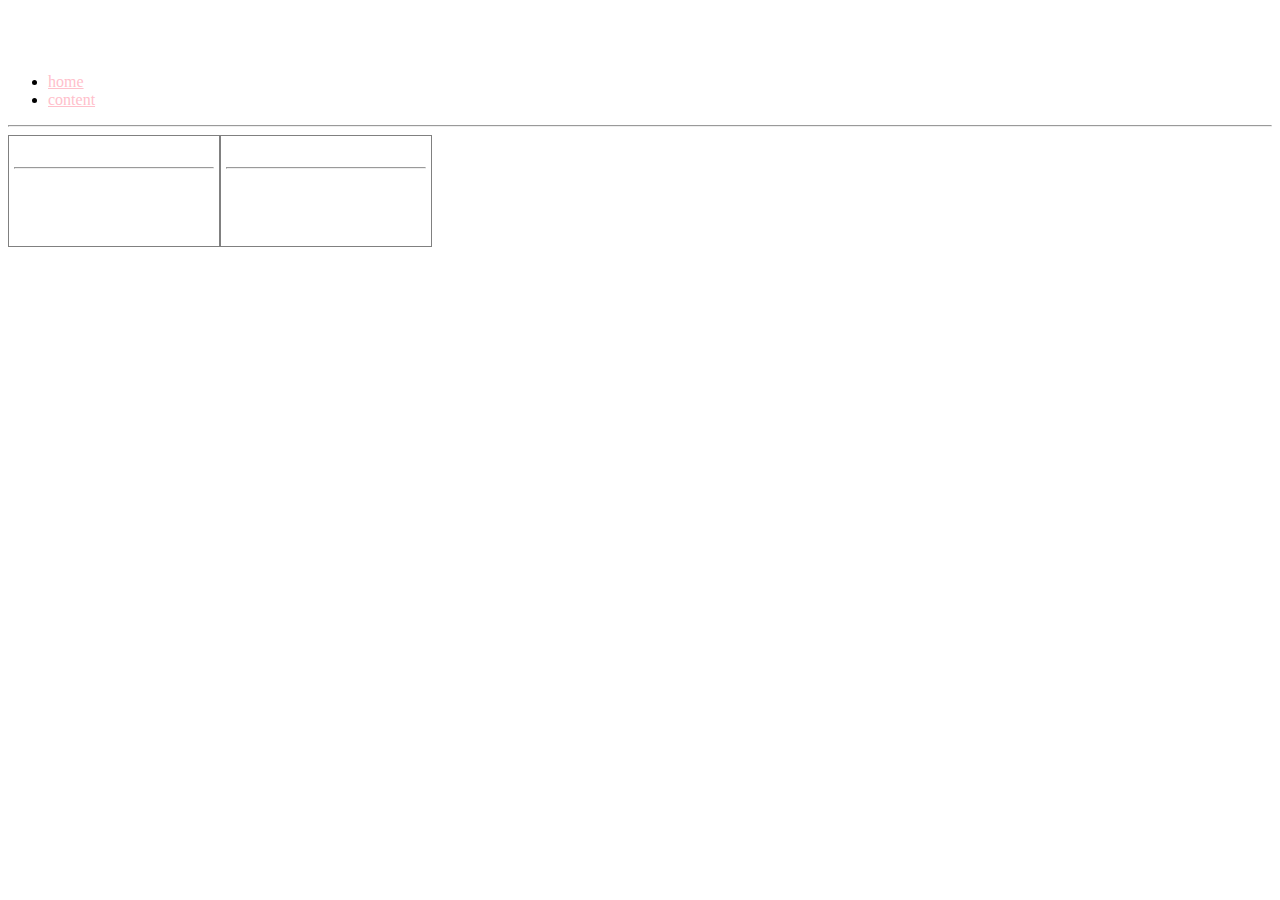
<file: index.html>
<!doctype html>
<html>
<!-- content.html
The navigation page for slideDeck.js
Content is scrapped from the slideSctipts listed in ./content.txt
-->

<head>
    <meta charset="UTF-8">
    <title>COSC 150</title>
    <link rel="icon" sizes="16x16" type="image/png" href="../../images/favicon.png"/>
    <link href="./libs/slidedeck/slidedeck.css" rel="stylesheet" type="text/css">
</head>

<body>
    <div id="container">
     <header>
        	<hgroup>
                    <h2>Miles Thorogood: Digital Media</h2>
                    <h3>miles.thorogood@ubc.ca</h3>
                    <h1></h1>

                </hgroup>
                <nav>
                    <!-- Main Navigation inside <header> -->
                    <ul>
                        <li><a href="http://digital-media.ok.ubc.ca">home</a></li>
                        <li> <a href="content.html">content</a> </li>
                    </ul>
                </nav>
                <hr>
        </header>
    	<div id="content">
            
            <script>
                //
                // populate the content when the window finishes loading
                //
                "use strict";
                
                var contentBits = []
                var count = 0;
                window.onload = function(){
                    // Default XMLHttpRequest behaviour pulled from https://developer.mozilla.org/en-US/docs/Web/API/XMLHttpRequest
                    function reqListener () {
                        // get each line item
                        for(var item of this.responseText.split('\n')) {
                            if(item.length>1)contentBits.push({'title':item, 'file':item+'.txt', 'text':''}) ;
                        }
                        // strip out the description
                        for(var i=0; i<contentBits.length;i++){ 
                            getDescription(contentBits[i], i);
                        }
                    }
                    var oReq = new XMLHttpRequest();
                    oReq.onload = reqListener;
                    oReq.open("GET", "content.txt"); // the content list
                    oReq.send(null);
                }
        
                function getDescription(item, index) {
                    function reqListener () {
                        count ++ ; // keep track to see if all bits have loaded
                        //console.log(this.responseText);
                        //console.log(this.responseText.split('\n'));
                        var lines = this.responseText.split('\n');
                        contentBits[index]['text']=buildItem(contentBits[index], lines[lines.indexOf('+description')+1].slice(1));
                        
                        //
                        // once we have scraped and loaded, draw out the content, add the on click event listeners
                        //
                        if(count >=contentBits.length) {
                            var mainBody = '';
                            for(var bit of contentBits) mainBody += bit['text'];     
                            document.getElementById('content').innerHTML = mainBody;
                            
                            // need to wrap inside for loop in function
                            //http://stackoverflow.com/questions/18122023/call-addeventlistener-in-loop-with-variable
                            for(var bit of contentBits) {
                                (function (bit) {
                                    var id = bit['title']
                                    var x = document.getElementById(id);
                                    x.addEventListener("click", function(){window.location = "slide-file.html?deck="+bit['file']}, false);
                                }(bit)); // immediate invocation
                            }
                            
                        } // end count >=contentBits.length
                    } // end reqListener
                    var oReq = new XMLHttpRequest();
                    oReq.onload = reqListener;//addEventListener("load", reqListener);
                    oReq.open("GET", 'slideScripts/'+item['file']);
                    oReq.send(null);
                }

                
                
                function buildItem(item, content) {
                    var contentItem = '\n' ;         
        	        contentItem+= '<div class="content-menu-item" id="'+item['title']+'">\n';
        	        //contentItem+='<a href='+item['file']+'>\n';
        	        contentItem+='<div style="width:100%;height:100%;" >\n';
        	        contentItem+= item['title']+'<hr>\n';
        	        contentItem+='<p>\n';
        	        contentItem+=content;
        	        contentItem+='\n</p></div>\n';
        	        contentItem+='</div>\n';
                    return contentItem;
                }
        
            </script>
    	</div>
    </div>
</body>

</html>
</file>
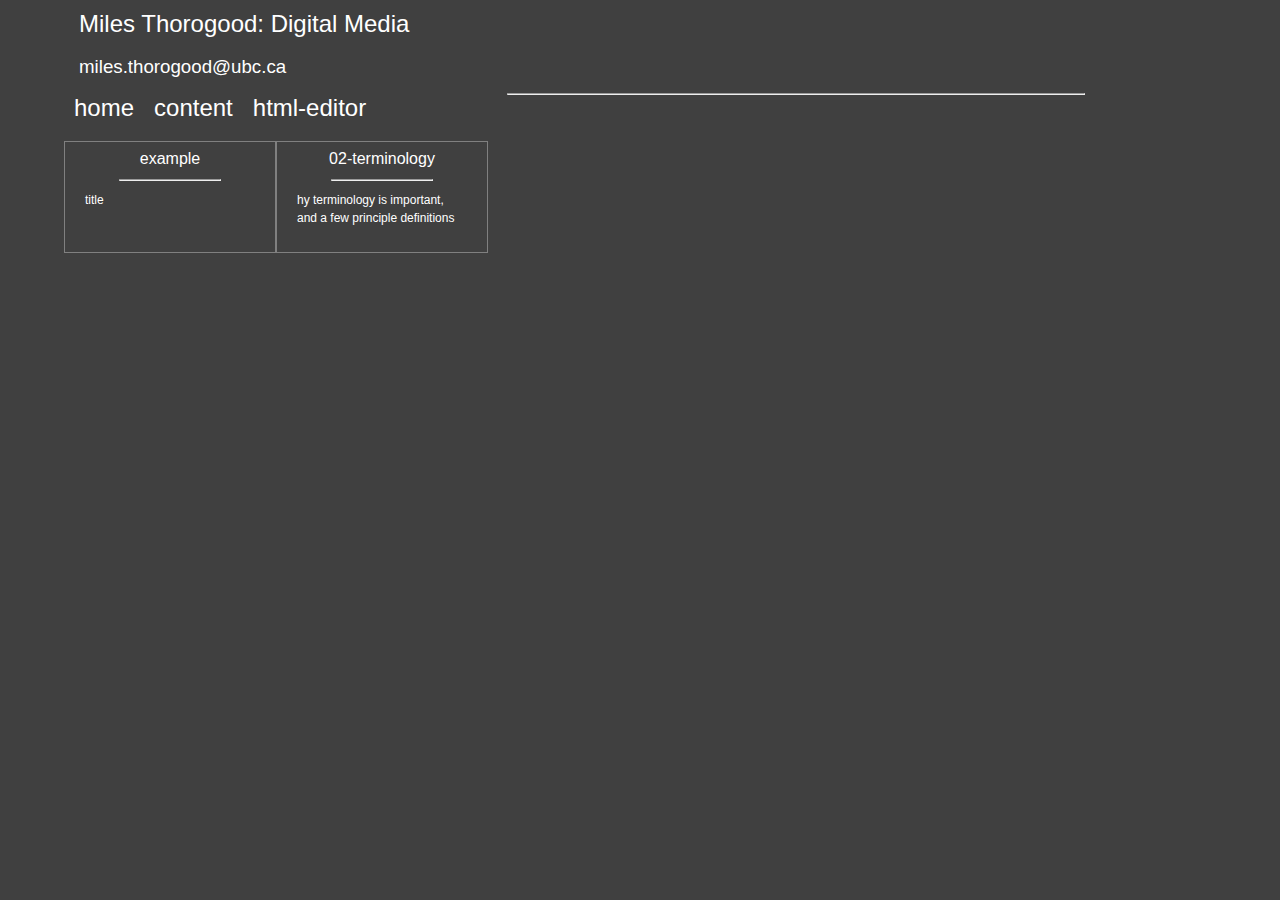
<file: content.html>
<!doctype html>
<html>
<head>
    <meta charset="UTF-8">
    <title>COSC 122</title>
    <link rel="icon" sizes="16x16" type="image/png" href="../../images/favicon.png"/>
    <link href="./css/style.css" rel="stylesheet" type="text/css">
    <link href="./css/menu.css" rel="stylesheet" type="text/css">
    <link href="./libs/slidedeck/slidedeck.css" rel="stylesheet" type="text/css">
</head>

<body>
    <div id="container">
     <header>
        	<hgroup>
                    <h2>Miles Thorogood: Digital Media</h2>
                    <h3>miles.thorogood@ubc.ca</h3>
                    <h1></h1>

                </hgroup>
                <nav>
                    <!-- Main Navigation inside <header> -->
                    <ul>
                        <li><a href="">home</a></li>
                        <li> <a href="content.html">content</a> </li>
                        <li><a href="">html-editor</a></li>
                    </ul>
                </nav>
                <hr>
        </header>
    	<div id="content">
            
            <script>
                //
                // populate the content when the window finishes loading
                //
                var contentBits = []
                var count = 0;
                window.onload = function(){
                    // Default XMLHttpRequest behaviour pulled from https://developer.mozilla.org/en-US/docs/Web/API/XMLHttpRequest
                    function reqListener () {
                        // get each line item
                        for(let item of this.responseText.split('\n')) {
                            if(item.length>1)contentBits.push({'title':item, 'file':item+'.txt', 'text':''}) ;
                        }
                        // strip out the description
                        for(var i=0; i<contentBits.length;i++){ 
                            getDescription(contentBits[i], i);
                        }
                    }
                    var oReq = new XMLHttpRequest();
                    oReq.onload = reqListener;
                    oReq.open("GET", "content.txt"); // the content list
                    oReq.send(null);
                }
        
                function getDescription(item, index) {
                    function reqListener () {
                        count ++ ; // keep track to see if all bits have loaded
                        //console.log(this.responseText);
                        //console.log(this.responseText.split('\n'));
                        var lines = this.responseText.split('\n');
                        contentBits[index]['text']=buildItem(contentBits[index], lines[lines.indexOf('+description')+1].slice(1));
                        
                        //
                        // once we have scraped and loaded, draw out the content, add the on click event listeners
                        //
                        if(count >=contentBits.length) {
                            var mainBody = '';
                            for(let bit of contentBits) mainBody += bit['text'];     
                            document.getElementById('content').innerHTML = mainBody;
                            
                            // need to wrap inside for loop in function
                            //http://stackoverflow.com/questions/18122023/call-addeventlistener-in-loop-with-variable
                            for(let bit of contentBits) {
                                (function (bit) {
                                    var id = bit['title']
                                    var x = document.getElementById(id);
                                    x.addEventListener("click", function(){window.location = "slide-file.html?deck="+bit['file']}, false);
                                }(bit)); // immediate invocation
                            }
                            
                        } // end count >=contentBits.length
                    } // end reqListener
                    var oReq = new XMLHttpRequest();
                    oReq.onload = reqListener;//addEventListener("load", reqListener);
                    oReq.open("GET", 'slideScripts/'+item['file']);
                    oReq.send(null);
                }

                
                
                function buildItem(item, content) {
                    var contentItem = '\n' ;         
        	        contentItem+= '<div class="content-menu-item" id="'+item['title']+'">\n';
        	        //contentItem+='<a href='+item['file']+'>\n';
        	        contentItem+='<div style="width:100%;height:100%;" >\n';
        	        contentItem+= item['title']+'<hr>\n';
        	        contentItem+='<p>\n';
        	        contentItem+=content;
        	        contentItem+='\n</p></div>\n';
        	        contentItem+='</div>\n';
                    return contentItem;
                }
        
            </script>
    	</div>
    </div>
</body>

</html>
</file>
<file: libs/slidedeck/slidedeck.css>
/*
* this section is the slide styling
*
*/

h1, h2, h3, h4, h5, h6 {
	margin: 0px;	 /* removing the top margin gets around an issue where margins can escape from their containing div. The remaining bottom margin will hold it away from any elements that follow. */
	padding-right: 15px;
	padding-left: 15px; /* adding the padding to the sides of the elements within the divs, instead of the divs themselves, gets rid of any box model math. A nested div with side padding can also be used as an alternate method. */
	font-weight: 100;
	color:white;
}

a:link {
		color:pink;
}

a:visited {
		color:pink;
}


.content-menu-item {
	/*background-color:#FFF;*/
	color:#FFF;
	width: 200px;
	height:100px;
	margin-top:0px;
	padding:5px;
	border: 1px solid gray;
	float: left;
	text-align: center;
	-webkit-transition-duration: 0.2s; /* Safari */
    transition-duration: 0.2s;
}
.content-menu-item p{ 
	text-align: left;
	color:#FFF;
	font-size: 0.75em;
}

.content-menu-item:hover {
	background-color:#EE8393;
	color:#000;
	-webkit-transition-duration: 0.2s; /* Safari */
    transition-duration: 0.2s;
}

pre {
	line-height: 1.5;
	font-size: 24px;
	color: pink  ;
}


.slide-box {
	width:100%;
	margin-left:auto;
	margin-top:0px;
	padding:20px;
	/*background-color:#FFF;*/
	height: 95vh;
	min-height:480px;
	overflow-y:auto;
	font:  30px sans-serif ;
	font-weight: lighter;
    line-height: 1.5;
	-webkit-transition-duration: 0.2s; /* Safari */
    transition-duration: 0.2s;
	
}


.slide-box-print {
	width:7.8cm;
	height: 7.5cm;
    float:left;
    margin:0.125cm;
	font:  10px sans-serif ;
	font-weight: lighter;	
    border-style: solid;
    border-color: black;
	-webkit-transition-duration: 0.2s; /* Safari */
    transition-duration: 0.2s;
}

.slide-box-print pre{
	line-height: 1.25;
	font-size: 10px;
	color: red  ;	
}

.slide-box-print .textareaCode {
    font-size:8px;
}

.slide-box ul{
	list-style: square ;
	padding-left:0;
	margin-left: 0; 
	list-style-position:outside;

}.slide-box ul ul{
	margin-left: 10px;
	list-style: circle;
	font-size: 80%;
	color: Khaki ;
}.slide-box em {
	color: magenta;
} 

.slide-box h2 {
	font-size:2em;
} 
.slide-box td {padding-left:3px;}
.slide-box tr:nth-child(even) {background: #CCC}
.slide-box tr:nth-child(odd) {background: #FFF}
	

.slide-title {
	width:100%;
	margin-top:15%;
	/*background-color:#FFF;*/
	
}.slide-title  ul{
	list-style: none;
	list-style-position:outside;
	padding-left: 0;
}

/* For those slides with lists, and lists with img*/

.slide-list {
	width:90%;
	height:70%;
	margin:auto;
}

/*redundant*/
.slide-list-image {
	width:50%;
	margin-left: 0px;
	float: left;
}
/* end redundant*/


.slide-limg {
	width:50%;
	margin-left: 0px;
	float: left;
}

.slide-image {
	width: 50%; 
	float:right;
	text-align: center;
}


.slide-image img {
    max-width: 80%;
    max-height: 50%;
}

.slide-image-wide {
	width: 50%;
	float:right;
}

/**/
.default-image {
	width: 100%; 
	float:right;
}

.default-image img{
    max-width: 40%;
    max-height: 40%;
    float:right;
}

/**/
.slide-only-image {
	width: 90%;
}
.slide-image-only {
	max-width: 70%;
    max-height: 70%;
}


/* For those slides with code examples */

.slide-codebox {
	width:95%;
	background:#AAA;
	height:80%;
}
.textareaCode {
	width:48%;
	height:98%;
	padding:3px;
	resize: none;
	font:16px consolas,"courier new",monospace;
}
.iframewrapper {
	width:48%;
	height:98%;
	float:right;
	background-color:#EEE;
	
}
.iframeResult {
	width:94%;
	height:100%;
	padding:3px;
	background-color:#EEE;
}

.numbering{
	font-size:12px;
    float:right; 
    right: 0; 
    bottom: 0;
}


.slide-footer {
	width:100% ;
	clear:both; /* Using clear moves the div down below the floated */
    padding-left: 10px;
    padding-right: 10px;
    display: inline-block;
}
</file>
<file: css/style.css>
@charset "UTF-8";
body {
	font:  16px sans-serif;		
	font-weight: 100;
    line-height: 1.5;
	background-color: #404040;
	margin: 0;
	padding: 0;
	color: #FFF;
}

/* ~~ Element/tag selectors ~~ */
ul, ol, dl { /* Remember that what you do here will cascade to the .nav list unless you write a more specific selector. */
	padding: 0;
	margin: 0;
}
h1, h2, h3, h4, h5, h6, p {
	margin-top: 10px;	 /* removing the top margin gets around an issue where margins can escape from their containing div. The remaining bottom margin will hold it away from any elements that follow. */
	padding-right: 15px;
	padding-left: 15px; /* adding the padding to the sides of the elements within the divs, instead of the divs themselves, gets rid of any box model math. A nested div with side padding can also be used as an alternate method. */
	font-weight: 100;
}
h1, h2, h3, h4, h5, h6 {
	line-height: 2;
	/*font-family: monospace;*/
}
hr{
	width:50%;
	color:#AAA;
}
a img { /* this selector removes the default blue border displayed in some browsers around an image when it is surrounded by a link */
	border: none;
}

header {
	/*font-family: monospace;*/
}
/* ~~ Styling for your site's links must remain in this order - including the group of selectors that create the hover effect. ~~ */
a:link {
	color:#FFF;
	text-decoration: none; /* unless you style your links to look extremely unique, it's best to provide underlines for quick visual identification */
}
a:visited {
	text-decoration: none;
}
a:hover, a:active, a:focus { /* this group of selectors will give a keyboard navigator the same hover experience as the person using a mouse. */
	text-decoration: none;
}

/* ~~ this container surrounds all other divs giving them their percentage-based width ~~ */
#container {
	width: 90%;
	max-width: 1260px;/* a max-width may be desirable to keep this layout from getting too wide on a large monitor. This keeps line length more readable. IE6 does not respect this declaration. */
	/*background-color: #FFF;*/
	margin: 0 auto; /* the auto value on the sides, coupled with the width, centers the layout. It is not needed if you set the .container's width to 100%. */
	border-right:thin #AAA;
}

@media only screen and (min-width: 768px) {
    
    #container {
        min-width: 80px;
    	width: 90%;/* a min-width may be desirable to keep this layout from getting too narrow. This keeps line length more readable in the side columns. IE6 does not respect this declaration. */
    }
}

/* ~~ This is the layout information. ~~ 

1) Padding is only placed on the top and/or bottom of the div. The elements within this div have padding on their sides. This saves you from any "box model math". Keep in mind, if you add any side padding or border to the div itself, it will be added to the width you define to create the *total* width. You may also choose to remove the padding on the element in the div and place a second div within it with no width and the padding necessary for your design.

*/
#content {
	padding: 10px 0;
	clear:both;
}

/* ~~ miscellaneous float/clear classes ~~ */
.fltrt {  /* this class can be used to float an element right in your page. The floated element must precede the element it should be next to on the page. */
	float: right;
	margin-left: 8px;
}
.fltlft { /* this class can be used to float an element left in your page. The floated element must precede the element it should be next to on the page. */
	float: left;
	margin-right: 8px;
}
.clearfloat { /* this class can be placed on a <br /> or empty div as the final element following the last floated div (within the #container) if the overflow:hidden on the .container is removed */
	clear:both;
	height:0;
	font-size: 1px;
	line-height: 0px;
}

.publication {
	margin-top: 30px ;
	padding-right: 15px;
	padding-left: 15px; /* adding the padding to the sides of the elements within the divs, instead of the divs themselves, gets rid of any box model math. A nested div with side padding can also be used as an alternate method. */
	font-weight: 100;
}
footer {
	width:100% ;
	clear:both; /* Using clear moves the div down below the floated */
    padding-left: 10px;
    padding-right: 10px;
    display: inline-block;
	float:left;
}

footer #logo {
    padding-left: 10px;
    padding-right: 140px;
    display: inline-block;
}
footer #logo img {
	height:50px ;
}
</file>
<file: css/menu.css>
/*
This is the main navigation styling
*/
h1, h2, h3, h4 {
	color: white;
}
nav ul {
	list-style:none;
	position:relative;
	float:left;
	margin:0;
	padding:0;
	z-index:12;
}
nav ul li {
	position: relative;
	float: left;
}

nav li ul {
	display: none;
	background: #404040;
}

nav ul li a {
	display: block;
	/*background: #FFF;*/
	padding: 5px 10px 5px 10px;
	text-decoration: none;
	font-size: 24px ;
    white-space: nowrap;
	/*color: #DDD;*/
	-webkit-transition: all .5s ease;
	-moz-transition: all .5s ease;
	-ms-transition: all .5s ease;
	-o-transition: all .5s ease;
	transition: all .5s ease;
}
nav ul li a:hover {
	color:#EE8393;
}
nav a:link {
color: #FFF;
}
nav a:visited {
color: #FFF;
}

nav li:hover ul {
	display: block; 
	position: absolute;
}
nav li:hover li {
	float: none;
}
nav li:hover a {
}
nav li:hover li a:hover {
	/*background: #EEE;*/
}
nav li ul li {
	border-top: 0px;
}
</file>
